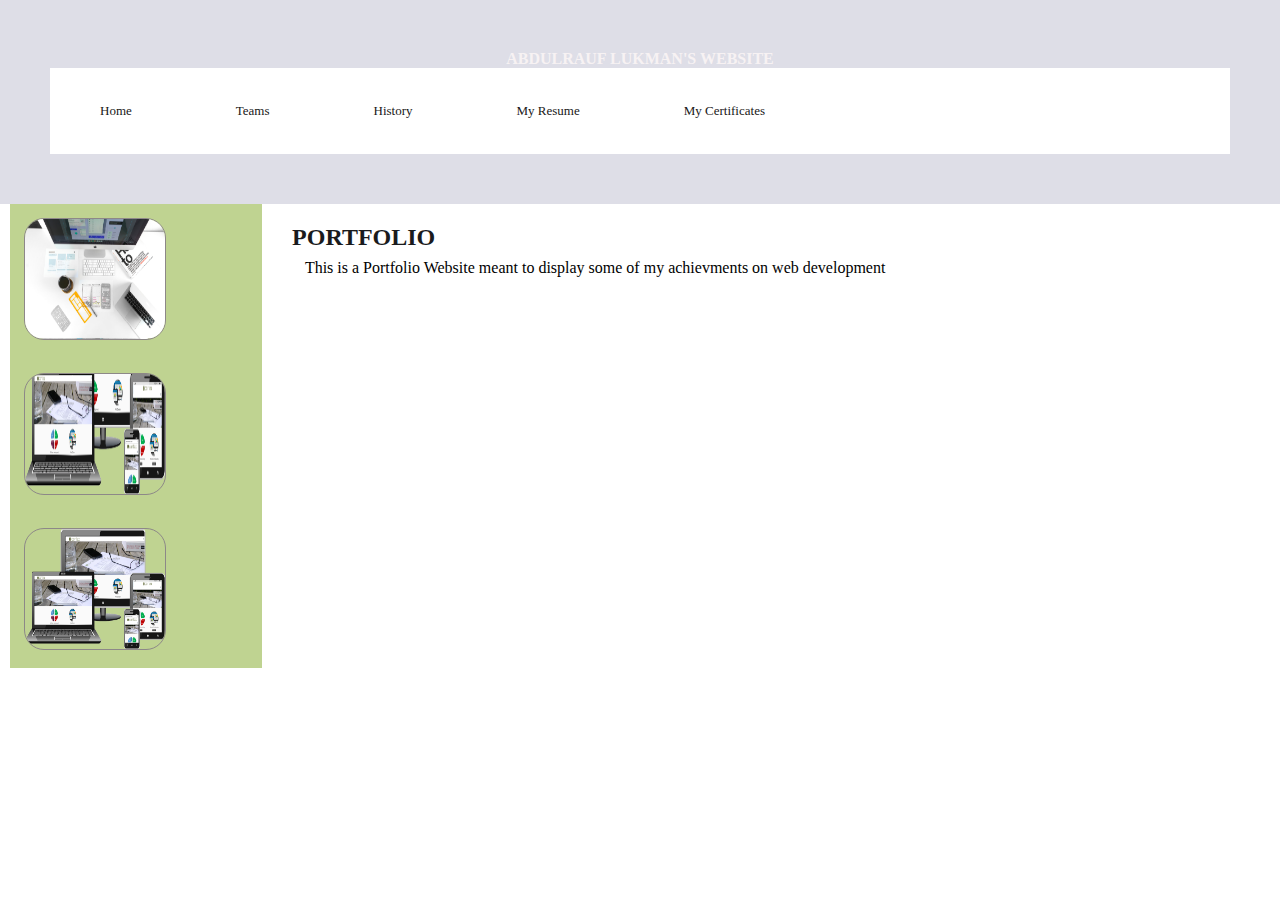
<file: index.html>
<!DOCTYPE html>
<html lang="en">
  <head>
    <meta charset="UTF-8" />
    <meta http-equiv="X-UA-Compatible" content="IE=edge" />
    <meta name="viewport" content="width=device-width, initial-scale=1.0" />
    <title>Portfolio</title>
    <link rel="stylesheet" href="css/hw1.css" />
    <script src="js/index.js"></script>
  </head>
  <body>
    <header>
      <h1>Abdulrauf Lukman's Website</h1>
      <nav class="active">
        <a href="index.html" class="active">Home</a>
        <a href="teams.html">Teams</a>
        <a href="history.html">History</a>
        <a href="https://frontluk.netlify.app/" target="_blank">My Resume</a>
        <!-- <a href="index.html" class="active">My Resume</a> -->
        <a href="certificates.html" class="active">My Certificates</a>
      </nav>
    </header>
    <main class="clearfix">
      <aside class="left">
        <img src="images/bgd-img.jpg" alt="" />

        <img src="images/bgd-img3.png" alt="" />

        <img src="images/bgd-img2.png" alt="" />
      </aside>
      <section class="right">
        <h2>Portfolio</h2>
        <p>
          This is a Portfolio Website meant to display some of my achievments on
          web development
        </p>
      </section>
    </main>
  </body>
</html>
</file>
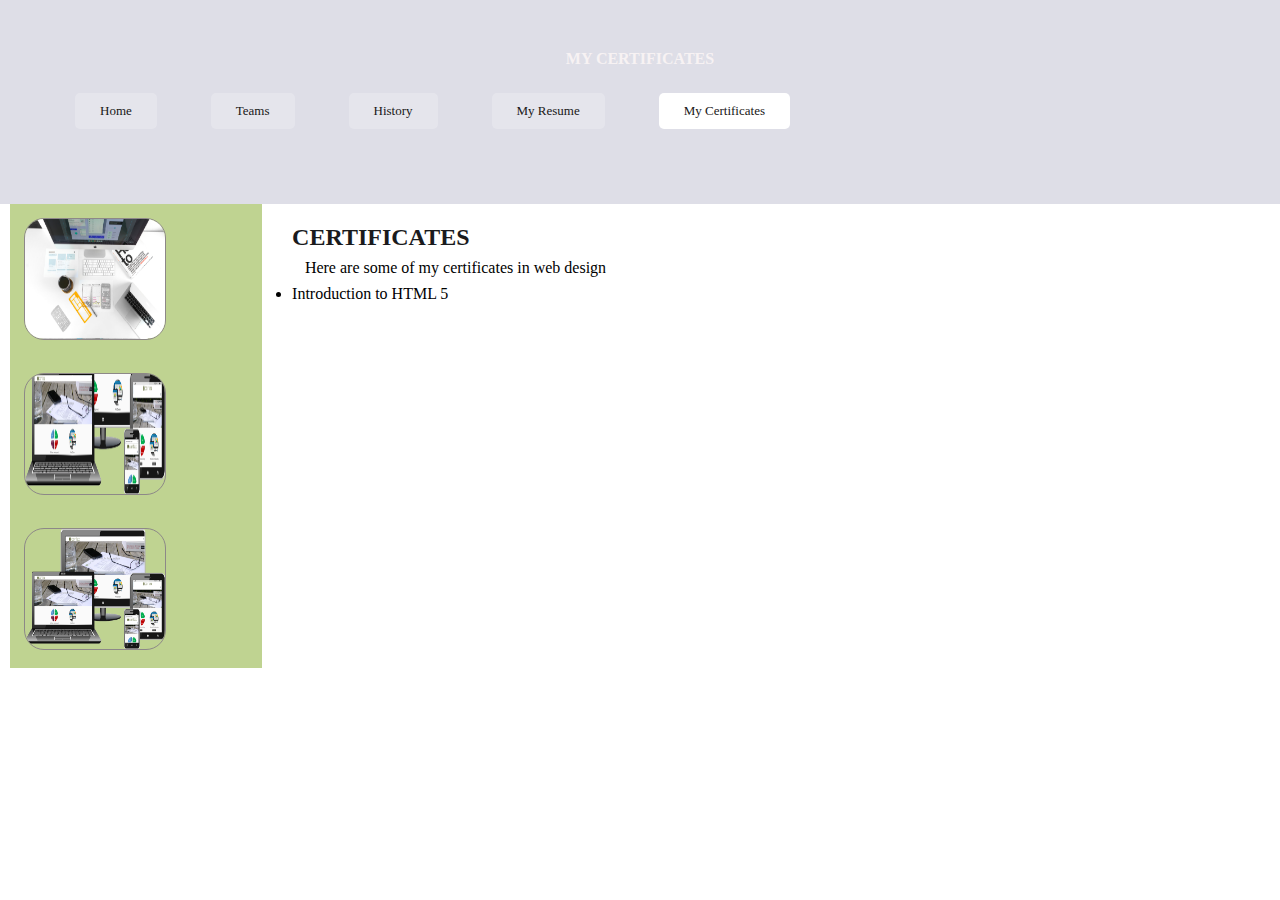
<file: certificates.html>
<!DOCTYPE html>
<html lang="en">
  <head>
    <meta charset="UTF-8" />
    <meta http-equiv="X-UA-Compatible" content="IE=edge" />
    <meta name="viewport" content="width=device-width, initial-scale=1.0" />
    <title>Certificate</title>
    <link rel="stylesheet" href="css/hw1.css" />
  </head>
  <body>
    <header>
      <h1>My Certificates</h1>
      <nav>
        <a href="index.html">Home</a>
        <a href="teams.html">Teams</a>
        <a href="history.html">History</a>
        <a href="https://frontluk.netlify.app/" target="_blank">My Resume</a>
        <a href="certificates.html" class="active">My Certificates</a>
      </nav>
    </header>
    <main>
      <aside class="left">
        <img src="images/bgd-img.jpg" alt="" />

        <img src="images/bgd-img3.png" alt="" />

        <img src="images/bgd-img2.png" alt="" />
      </aside>
      <section class="right">
        <h2>CERTIFICATES</h2>
        <p>Here are some of my certificates in web design</p>
        <li>
          <ul>
            Introduction to HTML 5
          </ul>
        </li>
      </section>
    </main>
  </body>
</html>
</file>
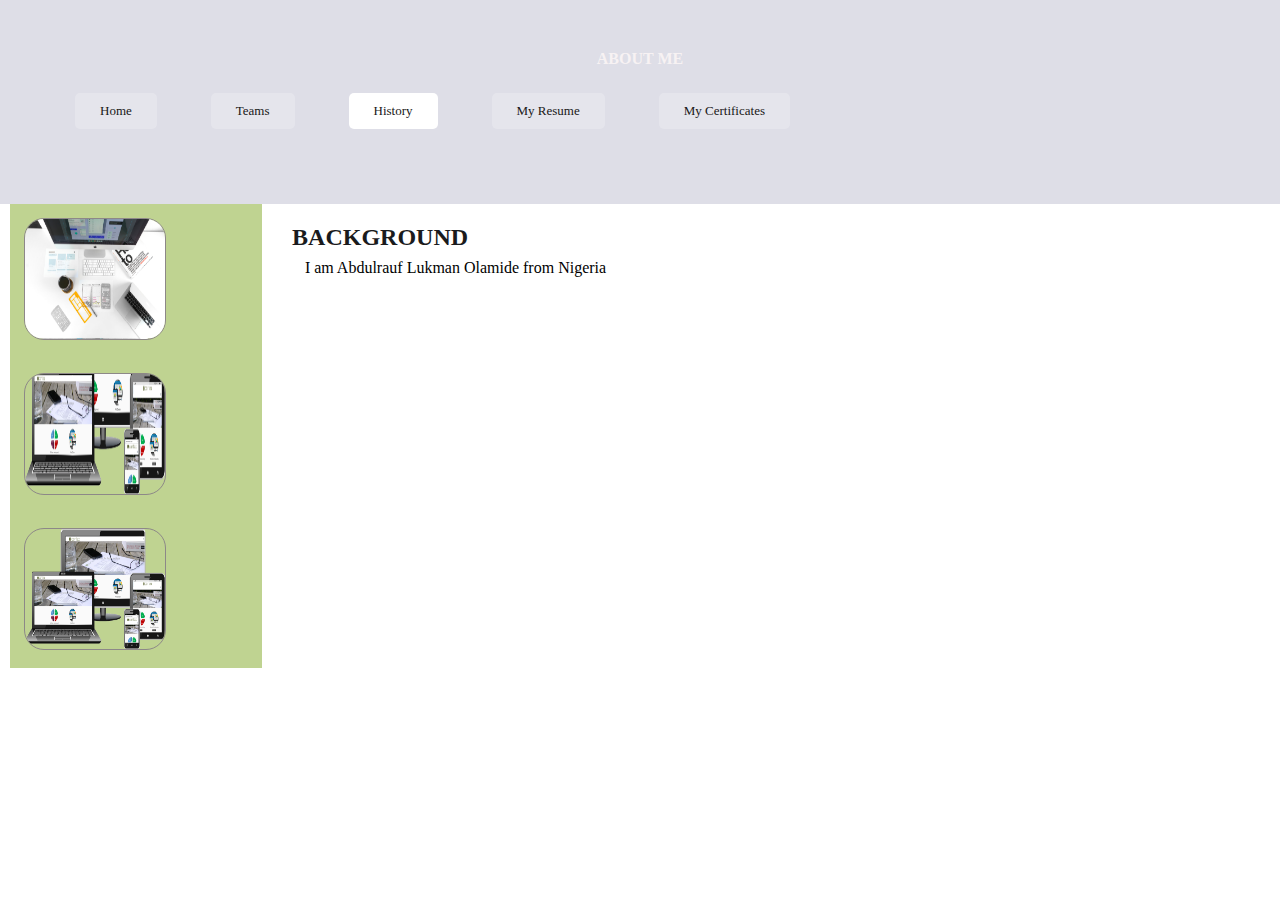
<file: history.html>
<!DOCTYPE html>
<html lang="en">
  <head>
    <meta charset="UTF-8" />
    <title>Ultimate Frisbee - History</title>
    <link rel="stylesheet" href="css/hw1.css" />
  </head>
  <body>
    <header>
      <h1>About Me</h1>
      <nav>
        <a href="index.html">Home</a>
        <a href="teams.html">Teams</a>
        <a href="history.html" class="active">History</a>
        <a href="https://frontluk.netlify.app/" target="_blank">My Resume</a>
        <a href="certificates.html">My Certificates</a>
      </nav>
    </header>
    <main>
      <aside class="left">
        <img src="images/bgd-img.jpg" alt="" />

        <img src="images/bgd-img3.png" alt="" />

        <img src="images/bgd-img2.png" alt="" />
      </aside>
      <section class="right">
        <h2>Background</h2>
        <p>I am Abdulrauf Lukman Olamide from Nigeria</p>
      </section>
    </main>
  </body>
</html>
</file>
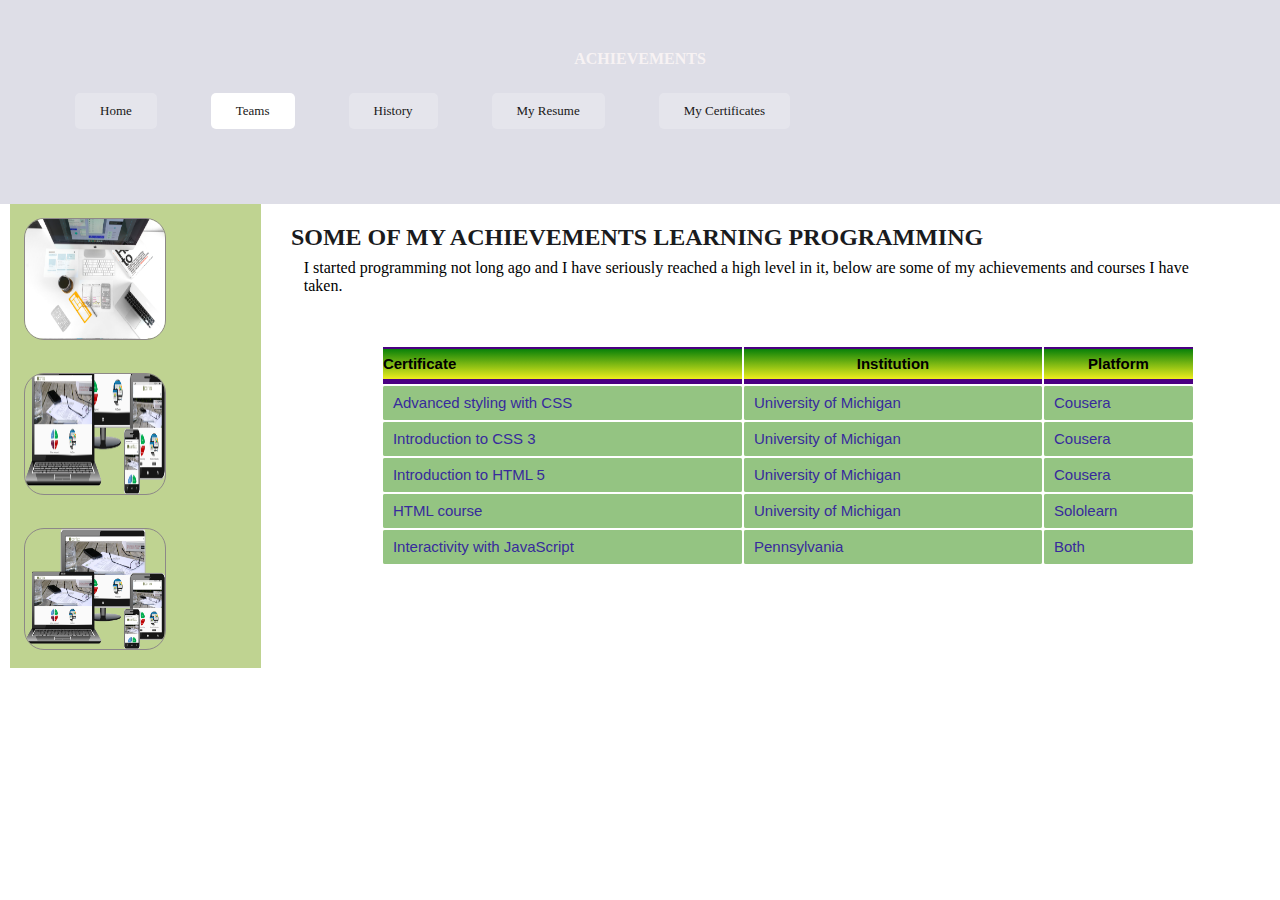
<file: teams.html>
<!DOCTYPE html>
<html lang="en">
  <head>
    <meta charset="UTF-8" />
    <title>Portfolio</title>
    <link rel="stylesheet" href="css/hw1.css" />
  </head>
  <body>
    <header>
      <h1>Achievements</h1>
      <nav>
        <a href="index.html">Home</a>
        <a href="history.html" class="active">Teams</a>
        <a href="history.html">History</a>
        <a href="https://frontluk.netlify.app/" target="_blank">My Resume</a>
        <a href="certificates.html">My Certificates</a>
      </nav>
    </header>
    <main>
      <aside class="left">
        <img src="images/bgd-img.jpg" alt="" />

        <img src="images/bgd-img3.png" alt="" />

        <img src="images/bgd-img2.png" alt="" />
      </aside>
      <section class="right">
        <h2>Some of my achievements learning programming</h2>
        <p>
          I started programming not long ago and I have seriously reached a high
          level in it, below are some of my achievements and courses I have
          taken.
        </p>
        <table class="style">
          <tr>
            <th>Certificate</th>
            <th>Institution</th>
            <th>Platform</th>
          </tr>
          <tr>
            <td>Advanced styling with CSS</td>
            <td>University of Michigan</td>
            <td>Cousera</td>
          </tr>
          <tr>
            <td>Introduction to CSS 3</td>
            <td>University of Michigan</td>
            <td>Cousera</td>
          </tr>
          <tr>
            <td>Introduction to HTML 5</td>
            <td>University of Michigan</td>
            <td>Cousera</td>
          </tr>
          <tr>
            <td>HTML course</td>
            <td>University of Michigan</td>
            <td>Sololearn</td>
          </tr>
          <tr>
            <td>Interactivity with JavaScript</td>
            <td>Pennsylvania</td>
            <td>Both</td>
          </tr>
        </table>
      </section>
    </main>
  </body>
</html>
</file>
<file: css/hw1.css>
* {
  margin: 0;
  padding: 0;
}

/* body {
  padding: 10px;
  margin: 20px;
} */

header {
  padding: 50px;
  /* background-image: url(/images/bgd-img3.png);
  background-repeat: no-repeat;
  background-position: 3em 4.3em; */
  background-color: rgba(92, 92, 134, 0.199);
}

/* .clearfix::after {
  content: "";
  clear: both;
  display: table;
} */

h1 {
  color: rgba(252, 246, 246, 0.863);
  text-transform: uppercase;
  text-align: center;
  font-size: medium;
}

h2 {
  color: #1a1b1d;
  text-transform: uppercase;
}

.left {
  background-color: #86ac2d86;
  height: 100%;
  width: 20%;
}
.right {
  margin: 1.25em 1.88em;
}
.right p {
  margin: 0.5em 0.8em;
}
nav a {
  background-color: rgba(255, 255, 255, 0.226);
  color: rgb(24, 23, 23);
  font-size: small;
  padding: 10px 25px;
  margin: 25px;
  text-decoration: none;
  text-align: center;
  display: inline-block;
  border: #b3b3b3;
  border-radius: 5px;
}
header a:hover {
  /* color: white; */
  background-color: rgb(47, 30, 196);
}

.active,
btn:hover {
  background-color: rgba(255, 255, 255, 0.979);
}

img {
  width: 140px;
  border: 1px solid rgb(141, 136, 136);
  margin: 0.9em 0.9em;
  height: 120px;
  border-radius: 1.25em;
}
main {
  display: flex;
  margin: 0em 0.625em;
}

.right .list {
  padding: 30.1em 3.1em;
}

.style {
  padding-left: 40px;
  width: 90%;
  font-family: Arial, Helvetica, sans-serif;
  font-size: 15px;
  line-height: 30px;
  margin: 50px;
}

th {
  background-color: rgb(111, 194, 78);
  background-image: linear-gradient(rgb(9, 129, 9), rgb(238, 238, 29));
  border-top: 2px solid indigo;
  border-bottom: 5px solid indigo;
}

tr {
  background-color: rgba(140, 194, 78, 0.664);
}

.style th:first-child {
  text-align: left;
}

tr:hover {
  background-color: rgba(148, 196, 130, 1);
}

td {
  padding: 2px 10px;
  color: rgb(55, 43, 156);
  background-color: rgba(148, 196, 130, 1);
  border-radius: 2px;
  text-shadow: none;
}
td:hover {
  background-color: yellowgreen;
  cursor: pointer;
  border-radius: 2px;
}
</file>
